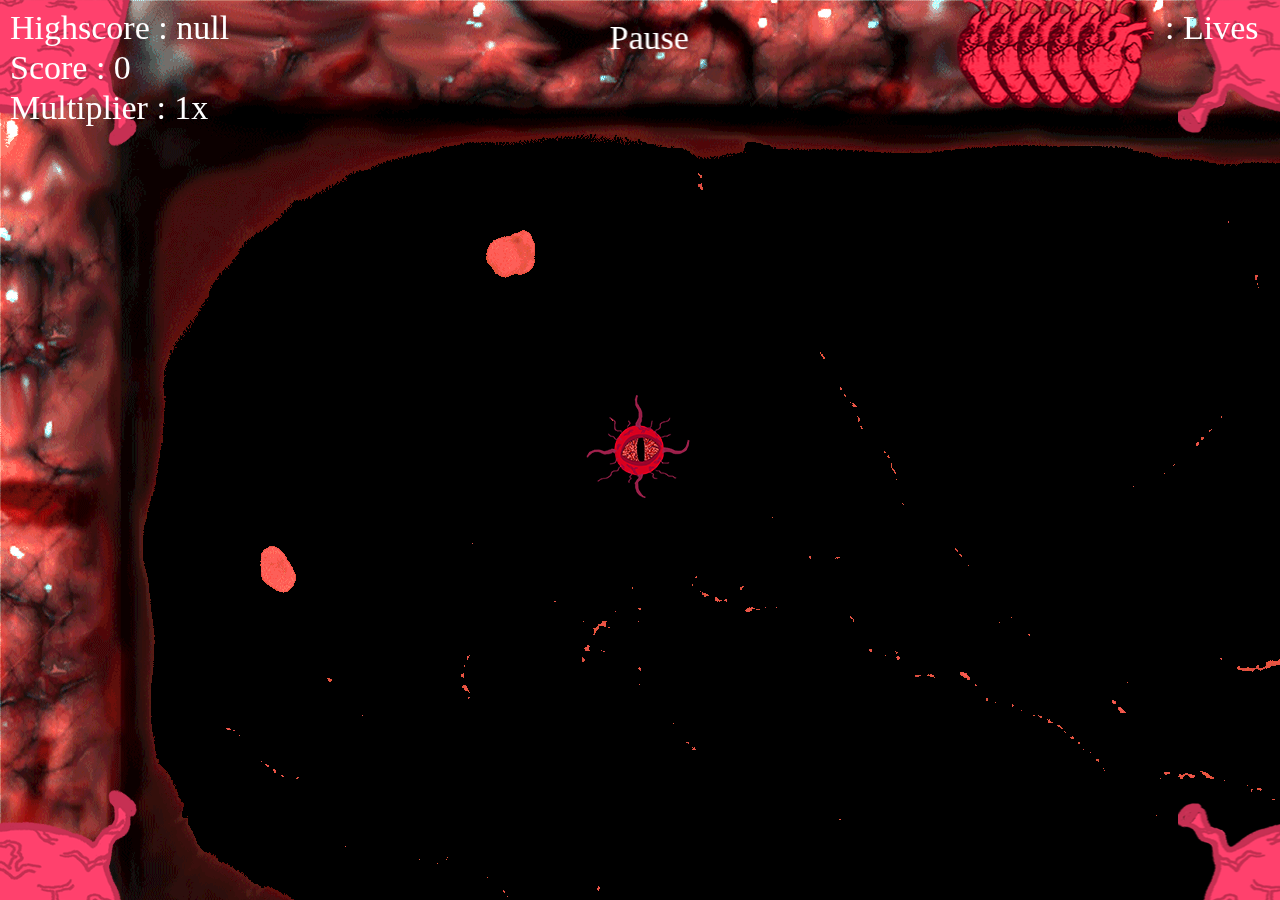
<file: index.html>
<!DOCTYPE html>
<html lang="en">
<head>
	<meta charset="UTF-8">
	<title>Ebolarena</title>
	<link rel="shortcut icon" type="image/png" href="assets/images/lives.png"/>
	<link rel="stylesheet" href="css/ebolarena.css">
</head>
	<body>
	<style>
		*{overflow: hidden;}
		body{
			background: #000000;
			padding:0px;
			margin:0px;
		}
	</style>
	<script src="phaser.js"></script>
	<script src="scripts/player.js"></script>
	<script src="scripts/game.js"></script>	
	<script src="scripts/pancreas.js"></script>
	</body>
</html>
</file>
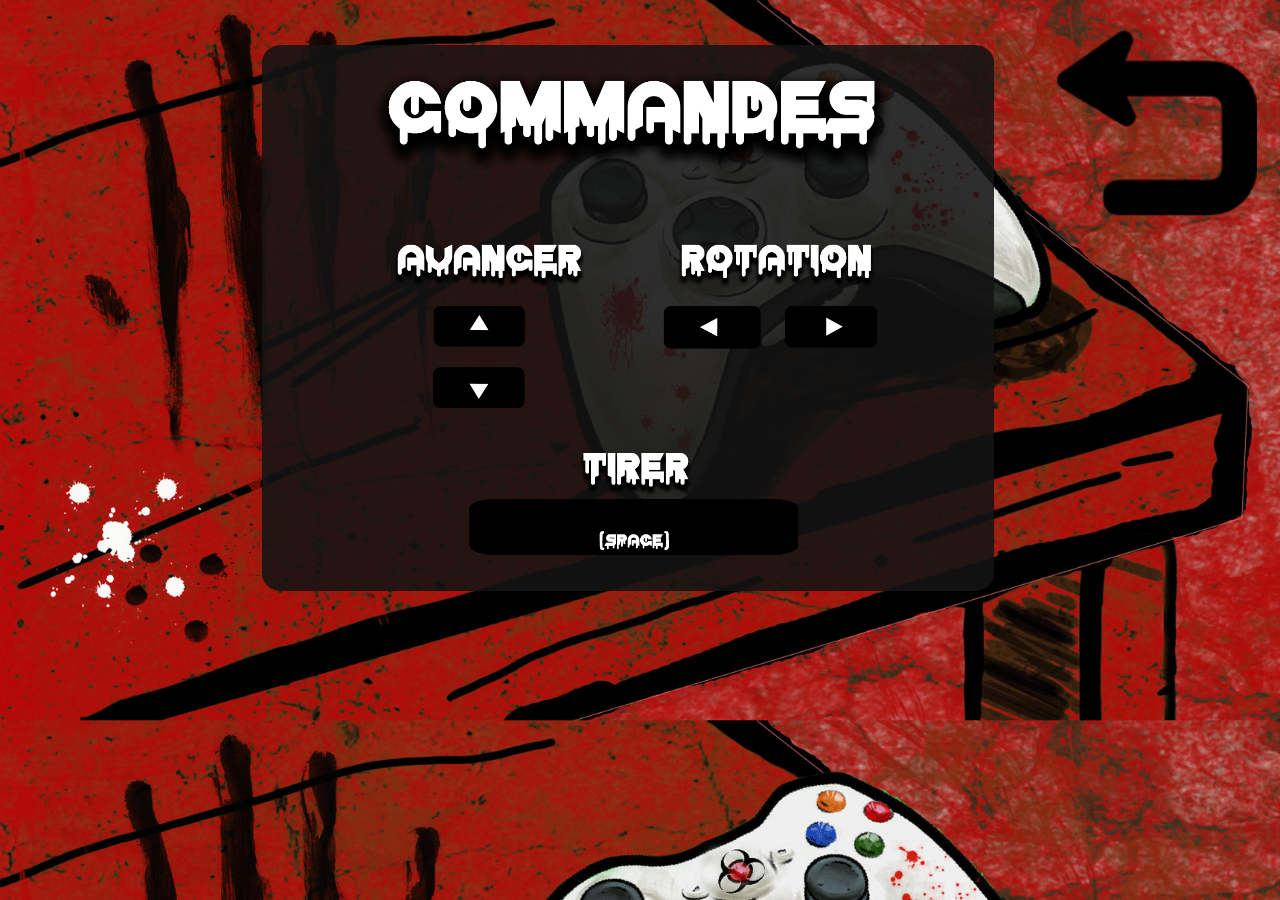
<file: commande.html>
<!DOCTYPE html>
<html lang="en">
<head>
	<meta charset="UTF-8">
	<link rel="stylesheet" href="css/menu.css"/>
	<title>commande</title>

</head>
<body>
	<a href="menu.html" class="retour_page"><img src="assets/images/arrows.png" class="retour_page"></a>
	<img src="assets/images/commandes1.png" class="commandes">
</body>
</html>
</file>
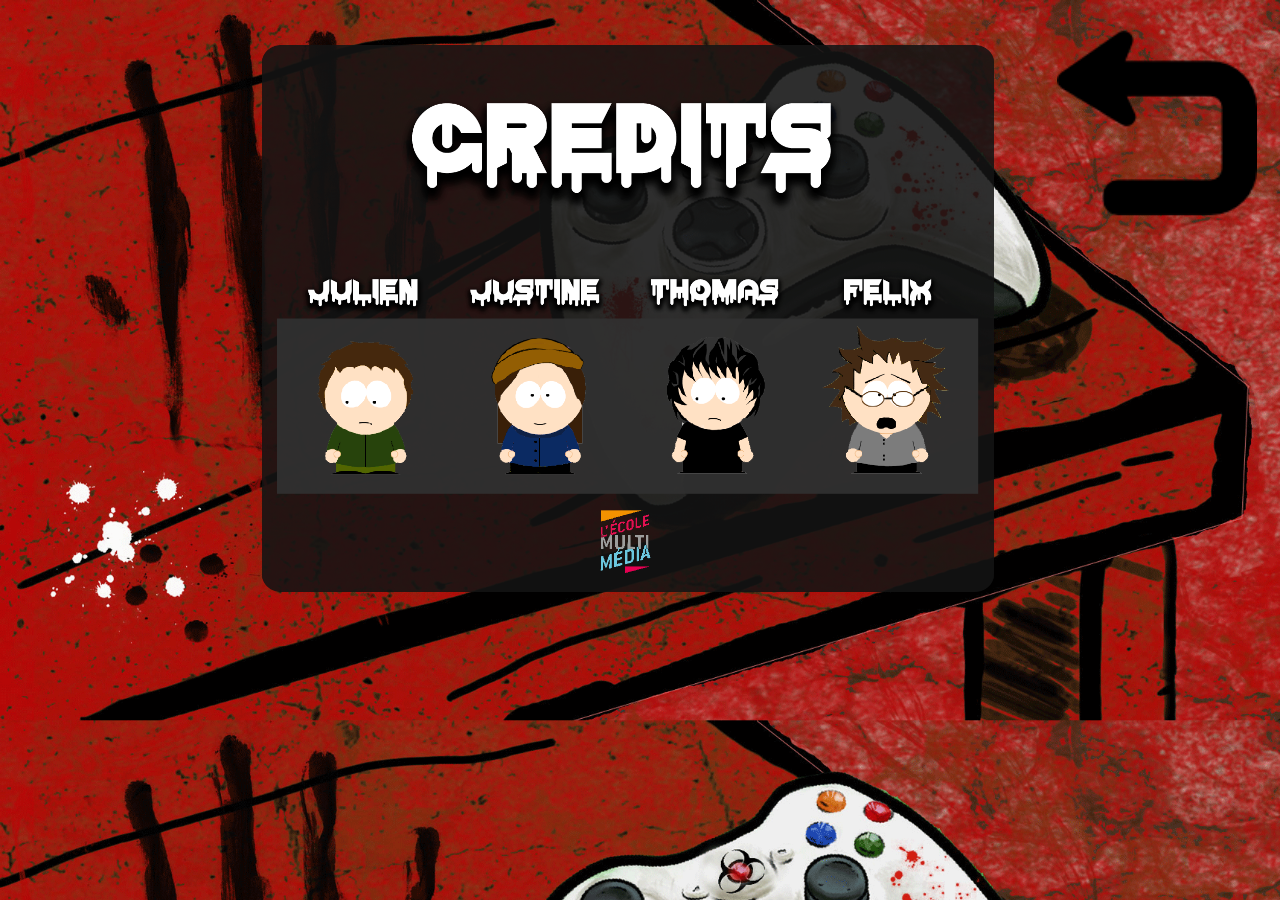
<file: credit.html>
<!DOCTYPE html>
<html lang="en">
<head>
	<meta charset="UTF-8">
	<link rel="stylesheet" href="css/menu.css"/>
	<title>credit</title>
</head>
<body>
	<a href="menu.html" class="retour_page"><img src="assets/images/arrows.png" class="retour_page"></a>
	<img src="assets/images/credits1.png" class="credits">
	
</body>
</html>
</file>
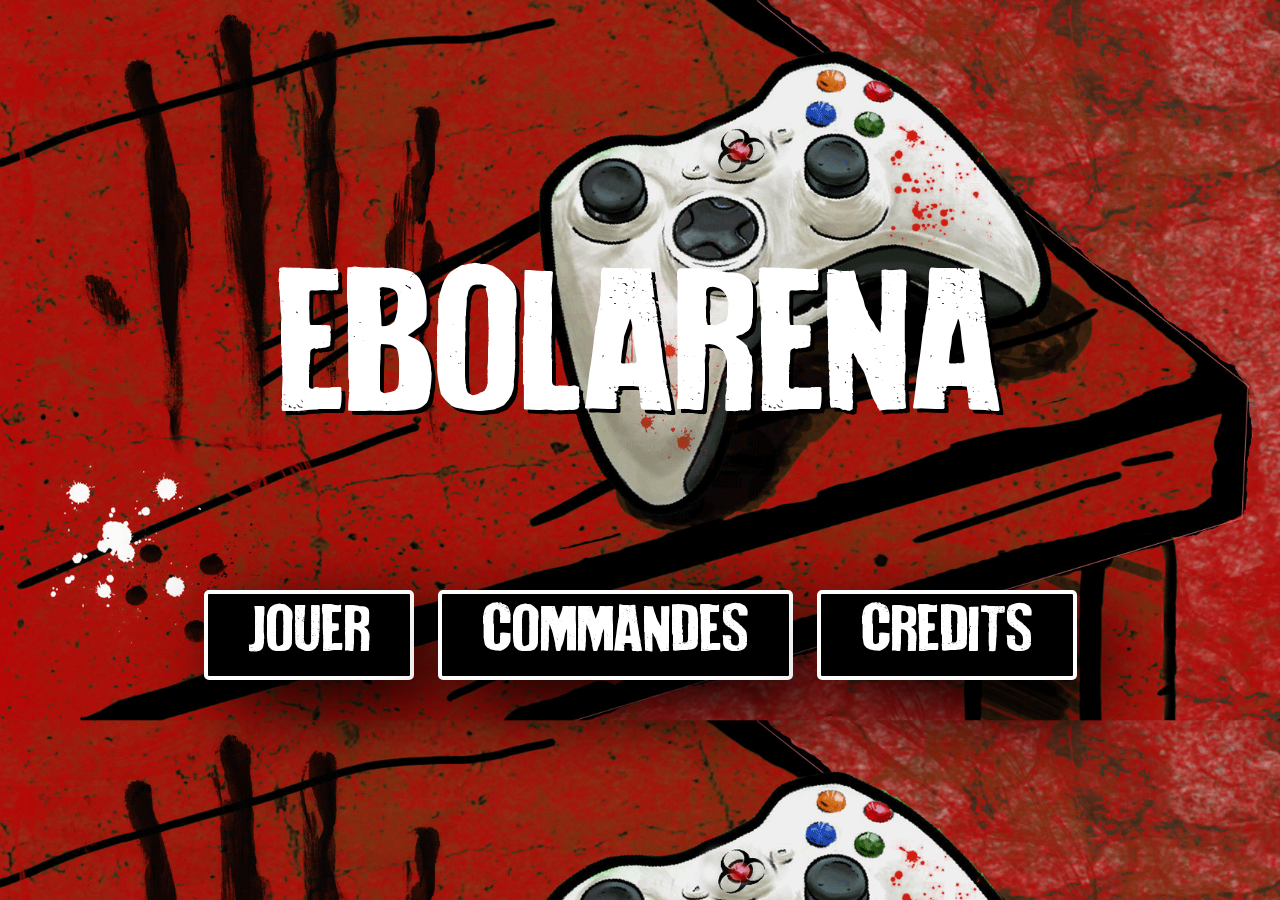
<file: menu.html>
<!DOCTYPE html>
<html lang="en">
<head>
	<meta charset="UTF-8">
	<link rel="shortcut icon" type="image/png" href="assets/images/lives.png"/>
	<link rel="stylesheet" href="css/menu.css"/>
	<title>Ebolarena</title>
</head>
<body>
	<p class="titlegame">EBOLARENA</p>
	<div>
		<audio autoplay>
		<source src ="assets/sounds/EBOLARENA.ogg" type="audio/ogg"/>
	</audio>
	</div>
	<a href = "index.html" class = "btn1">JOUER</a>
	<a href="commande.html" class="btn1">COMMANDES</a>
	<a href="credit.html" class="btn1">CREDITS</a>
</body>
</html>
</file>
<file: css/ebolarena.css>
@font-face {
	font-family: "Bloody";
	src: url('../assets/fonts/BLOODY.TTF');
}
/* @font-face {
	font-family: "BloodBlocks";
	src: url('../font/BloodBlocks.ttf');
} */
*{overflow: hidden;}
</file>
<file: css/menu.css>
@font-face {
	font-family: "How To Disappear";
	src: url('../assets/fonts/howtodisappear.ttf');
}
@font-face {
	font-family: "Bloody";
	src: url('../assets/fonts/BLOODY.TTF');
}
@font-face {
	font-family: "BloodBlocks";
	src: url('../assets/fonts/BloodBlocks.ttf');
}
/* *{
	font-family: "How To Disappear",Arial, sans-serif;
} */

body{

	font-family: "How To Disappear",Arial, sans-serif;
	padding: 5px;
	background-image: url(../assets/images/menu.png);
	background-size: cover;
	text-align: center;
	background-color: #CC1A1E;
	font-style: normal;
	font-weight: normal;
	overflow: hidden;
}

.btn1{
	border: 4px solid white;
	border-radius: 5px;
	color: white; 
	text-decoration: none; 
	padding: 15px 40px;
	background-color: #000;
	font-size: 50px;
	box-shadow: 25px 25px 80px black;
}
.btn1:hover{
	border: 4px solid #000;
	color: black;
	background-color: white;
}
a{
	margin: 10px;
}

.titlegame{
	font-size: 155px;
	color: white;
	padding: 0.68em 0px 0em 0px;
	text-shadow: 4px 4px #000;
	font-family: "How To Disappear",Arial, sans-serif;
}
.retour_page {
	
	width: 200px;
	float: right;

}
.commandes {
	width: 65%;
	margin-left: 200px;
}
.credits {
	width: 65%;
	margin-left: 200px;
}
</file>
